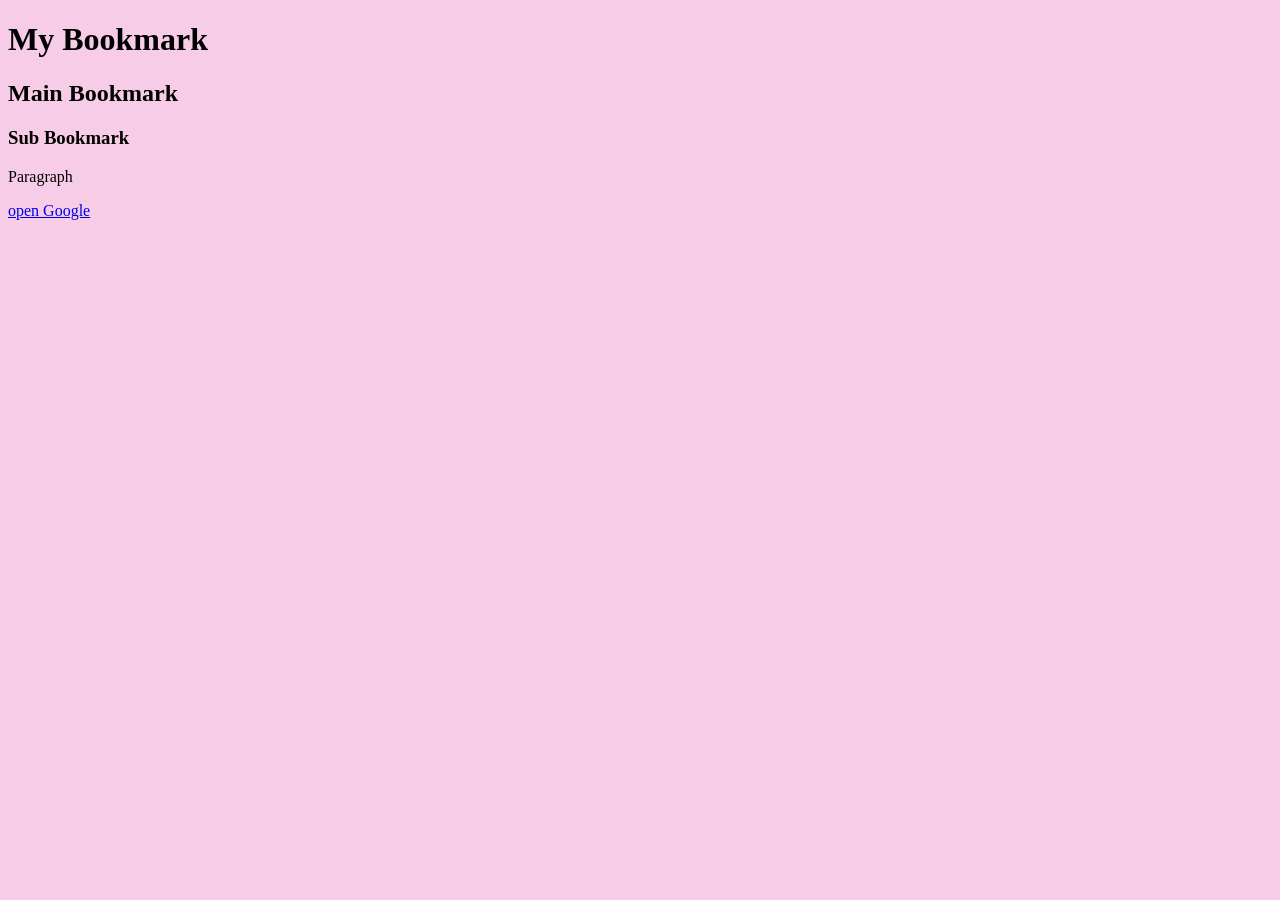
<file: DAY 4/index.html>
<!DOCTYPE html>
<html lang="en">
<head>
    <meta charset="UTF-8">
    <meta name="viewport" content="width=device-width, initial-scale=1.0">
    <title>My Bookmark - Harsh </title>
    <link rel="stylesheet" href="style.css">
</head>
<body>
    <h1>My Bookmark</h1>
    <h2>Main Bookmark</h2>
    <h3>Sub Bookmark</h3>

    <p>Paragraph</p>
    <a target="_blank" href="https:\\www.google.com">open Google</a>
    
</body>
</html>
</file>
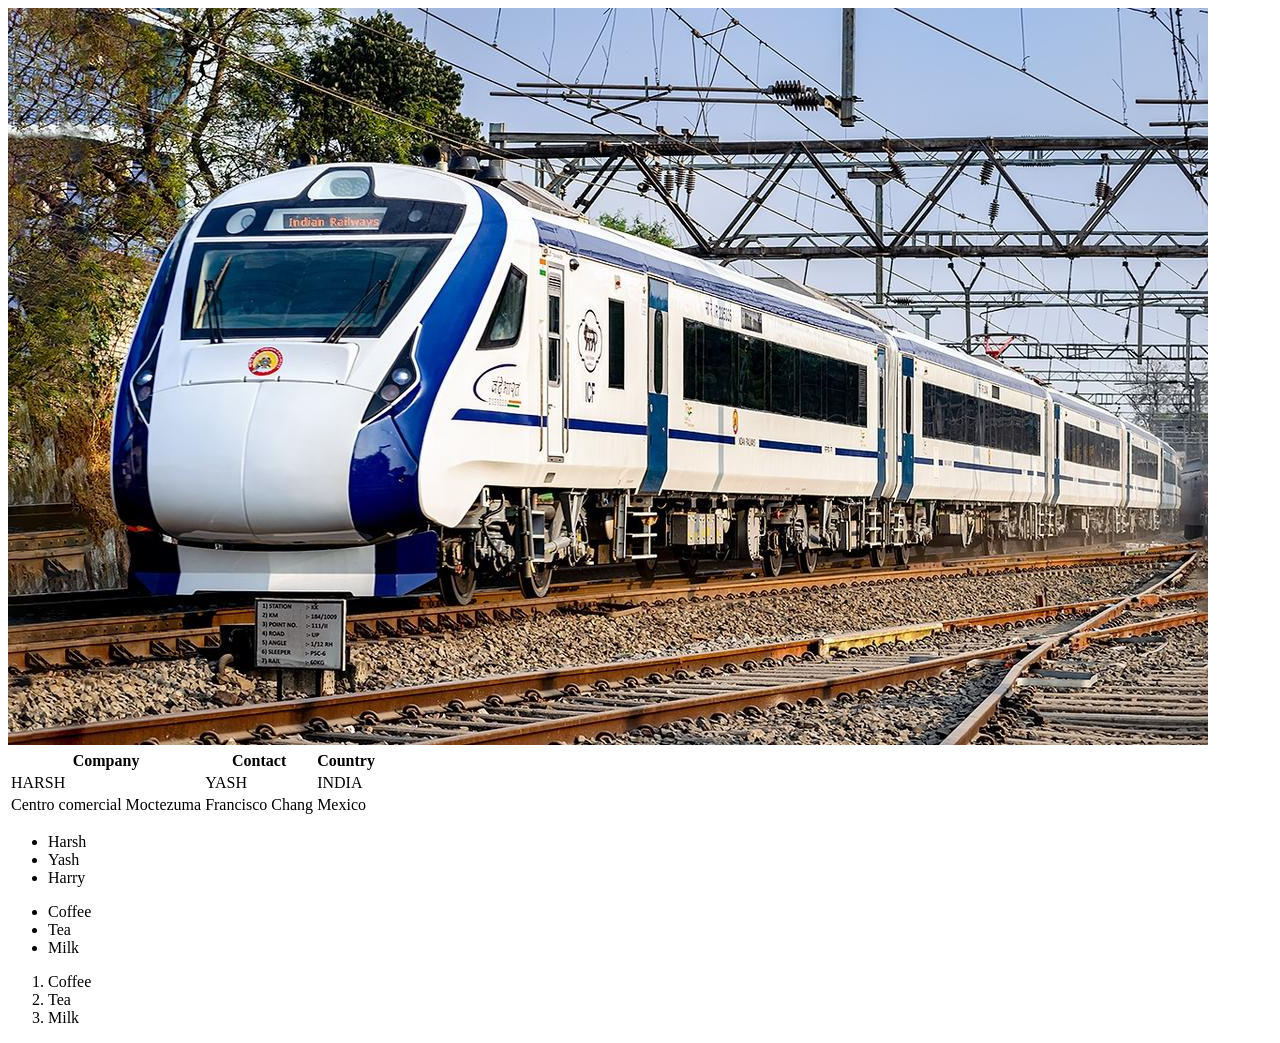
<file: DAY 5/index.html>
<!DOCTYPE html>
<html lang="en">
<head>
    <meta charset="UTF-8">
    <meta name="viewport" content="width=device-width, initial-scale=1.0">
    <title>Document</title>
</head>
<body>
    <img src="Vande_Bharat_Express_around_Mumbai.jpg" alt="image">

    <table>
  <tr>
    <th>Company</th>
    <th>Contact</th>
    <th>Country</th>
  </tr>
  <tr>
    <td>HARSH</td>
    <td>YASH</td>
    <td>INDIA</td>
  </tr>
  <tr>
    <td>Centro comercial Moctezuma</td>
    <td>Francisco Chang</td>
    <td>Mexico</td>
  </tr>
</table>
 
 <ul>
    <li>Harsh</li>
    <li>Yash</li>
    <li>Harry</li>
 </ul>


 <ul>
  <li>Coffee</li>
  <li>Tea</li>
  <li>Milk</li>
</ul>

<ol>
  <li>Coffee</li>
  <li>Tea</li>
  <li>Milk</li>
</ol>


</body>    
    
</html>
</file>
<file: DAY 4/style.css>
body{
    background-color: rgb(247, 204, 230);
}
</file>
